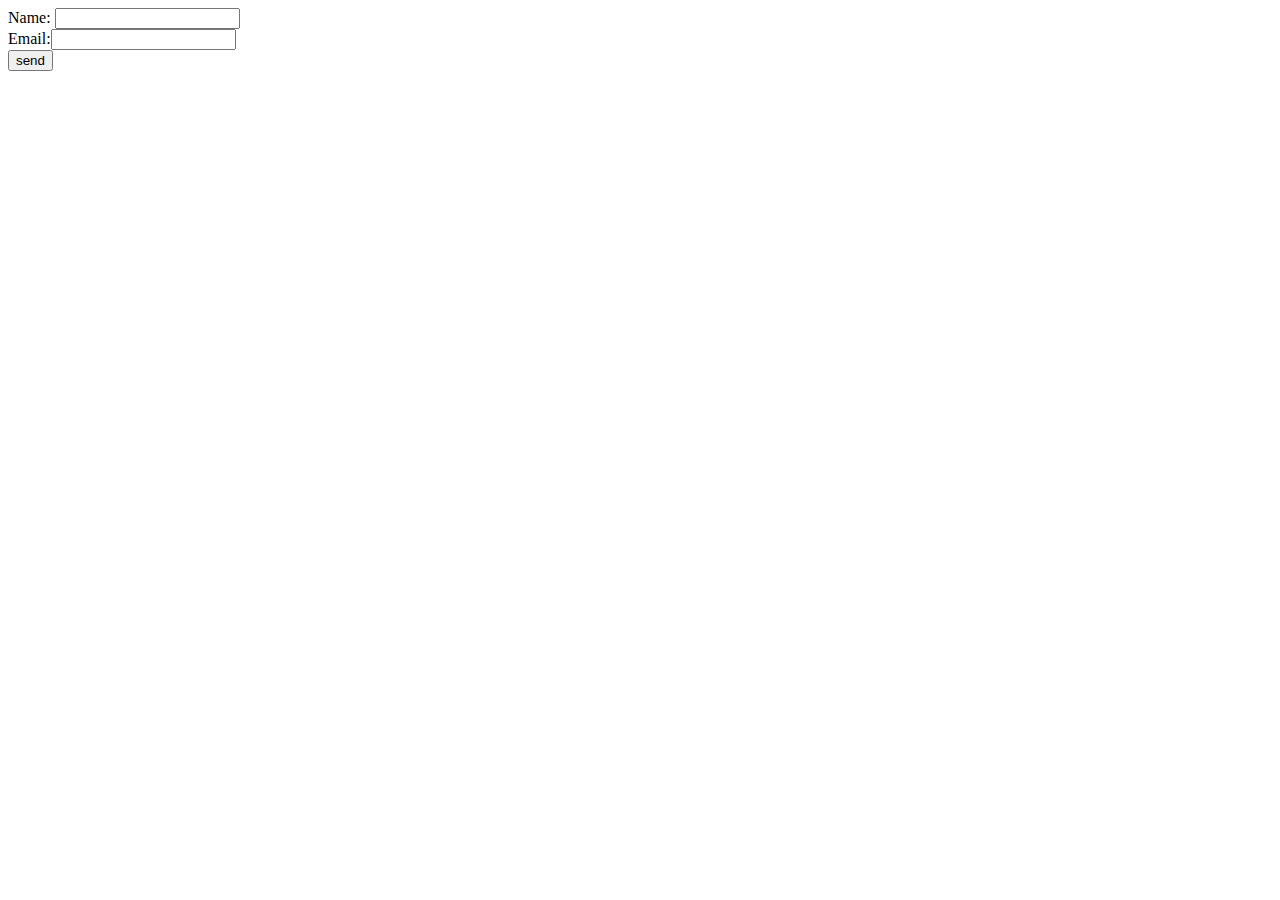
<file: index.html>
<!DOCTYPE html>
<html lang="en">
<head>
    <meta charset="UTF-8">
    <meta http-equiv="X-UA-Compatible" content="IE=edge">
    <meta name="viewport" content="width=device-width, initial-scale=1.0">
    <title>Document</title>
</head>
<body>
    <form action="formdataget.php" method="post">
        Name: <input type="text" name="uname"><br>
        Email:<input type="text" name="email"><br>
        <input type="submit" value="send">

    </form>
   
</body>
</html>
</file>
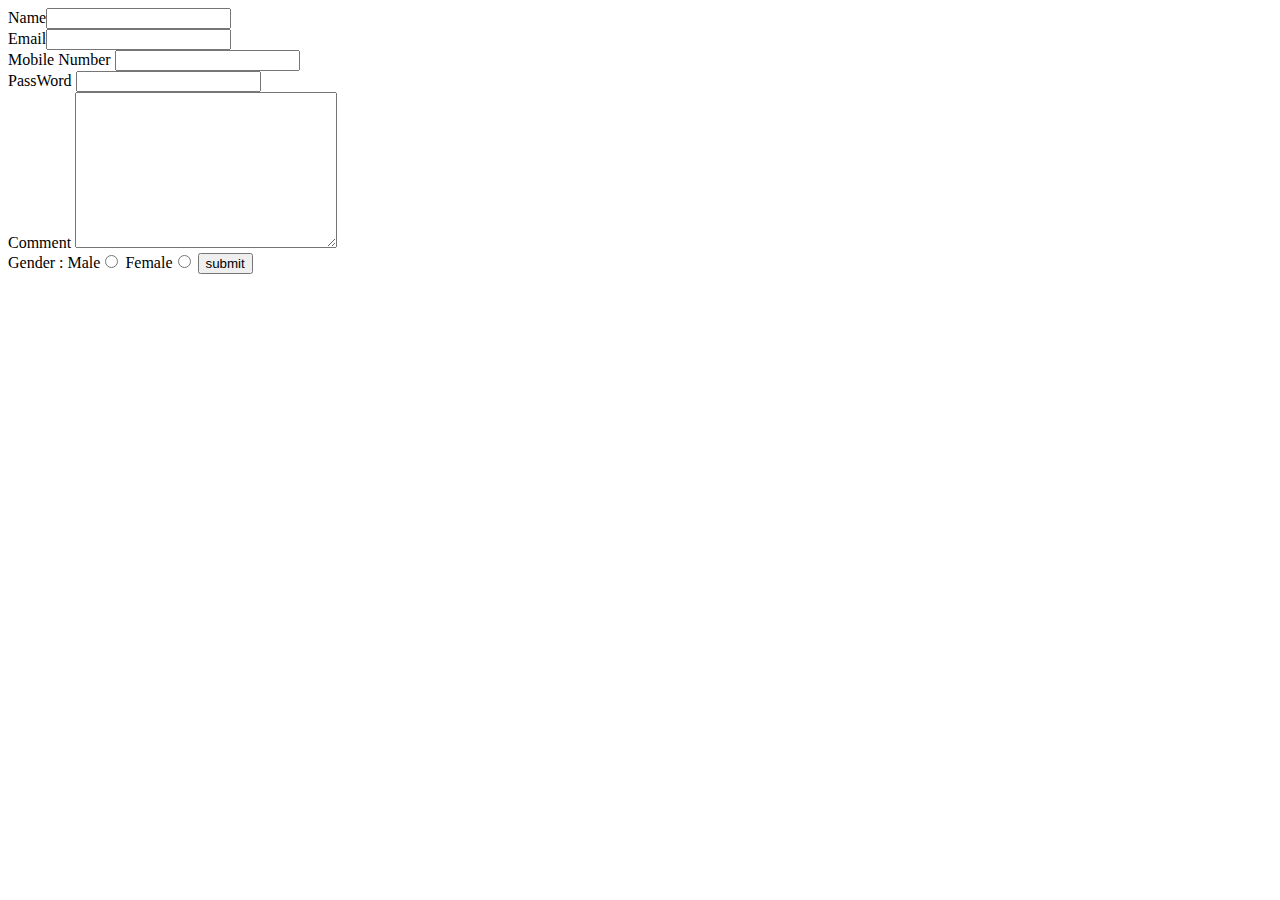
<file: string methods/index.html>
<!DOCTYPE html>
<html lang="en">
<head>
    <meta charset="UTF-8">
    <meta http-equiv="X-UA-Compatible" content="IE=edge">
    <meta name="viewport" content="width=device-width, initial-scale=1.0">
    <title>Document</title>
</head>
<body>

    <form action="validate.php" method="post">

        Name<input name="fname" type="text"><br>
        Email<input name="email" type="text"><br>
        Mobile Number <input type="text" name="mbnum" id=""><br>
        PassWord <input type="text" name="psw"><br>
         Comment <textarea name="comment" id="" cols="30" rows="10"></textarea><br>
         Gender : Male<input type="radio" name="gender" id=""> Female<input type="radio" name="gender" id="">
        <input type="submit" value="submit">
    </form>
    
</body>
</html>
</file>
